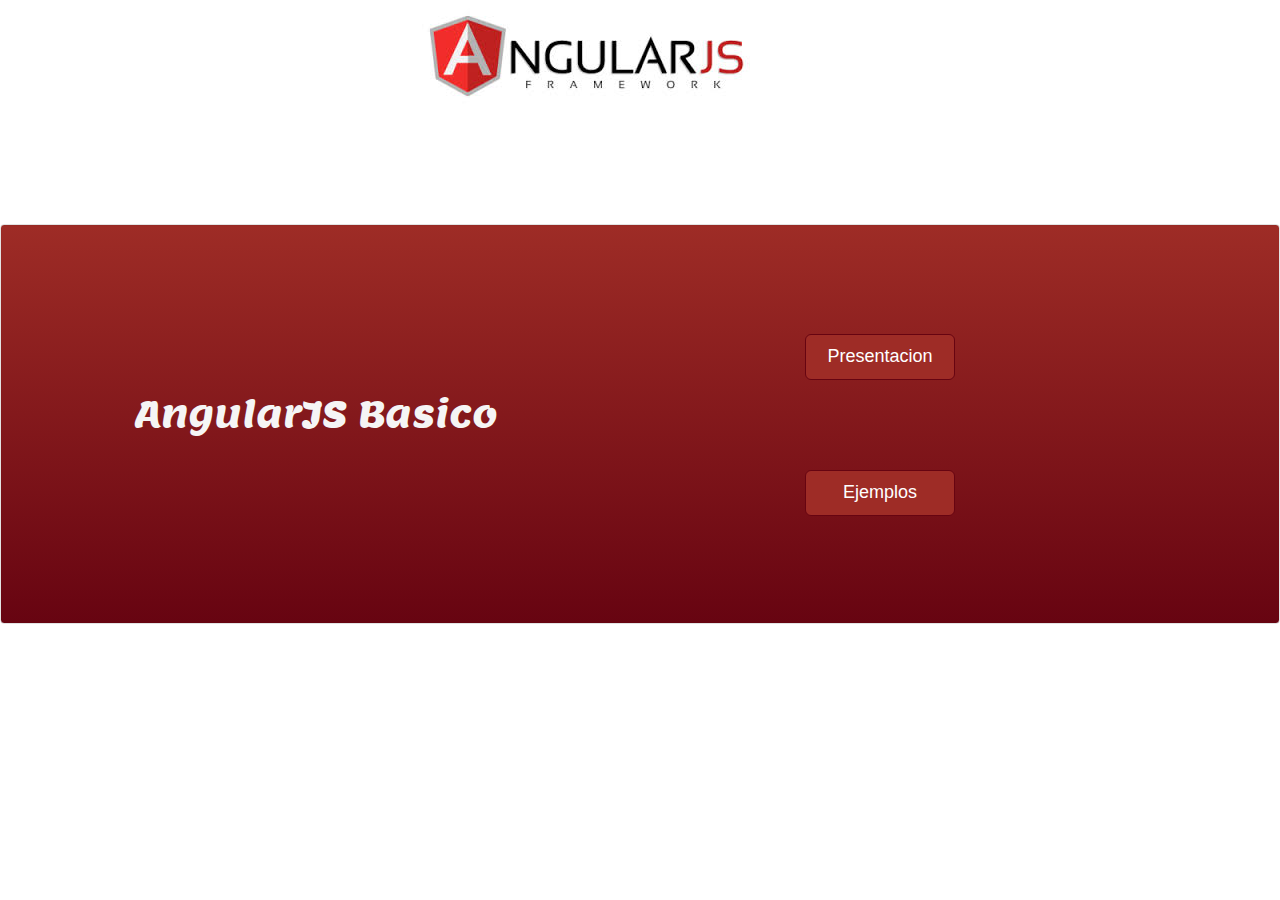
<file: app/src/index.html>
<!DOCTYPE html>
<html>
<head>
    <link href='http://fonts.googleapis.com/css?family=Belgrano|Lemon' rel='stylesheet' type='text/css'>
    <link type="text/css" href="../resources/style/bootstrap.css" rel="stylesheet">
    <link type="text/css" href="../resources/style/app-all-style.css" rel="stylesheet">

    <script src="../bin/jquery/jquery.js"></script>
    <script src="../bin/angularjs/angular.js"></script>
    <script src="../bin/angularjs/angular-ui-route.js"></script>
    <script src="//netdna.bootstrapcdn.com/bootstrap/3.1.1/js/bootstrap.min.js"></script>
    <script src="services/appServices.js"></script>
    <script src="appRoute.js"></script>
    <script src="controllers/presentation/presentationCtrl.js"></script>
</head>
<body ng-app="entryPointApp">
<div class="container">
    <img src="../resources/images/angularLogo.jpg" class="angular-image-logo">
</div>
    <div ui-view></div>
</body>
</html>
</file>
<file: app/resources/style/app-all-style.css>
.angular-image-logo{
    position: relative;
    left: 320px;
    top:20;
}

.container-home{
    margin-top: 100px;
    height: 400px;
    background-repeat: no-repeat;
    background-size: 100%;
    background: -webkit-linear-gradient(#9e2c26, #670411);
    background: -moz-linear-gradient(#9e2c26, #670411);
    background: -o-linear-gradient(#9e2c26, #670411);
}

.home-tittle{
    margin-top: 150px;
    margin-left: 100px;
    font-family: 'lemon', cursive;
    color: #f5f5f5;
}

.div-home-button{
    margin-top:90px;

}

.button-home-align{
    margin-left: 150px;
    background-color: #9e2c26;
    border-color: #670411;
}

.button-app{
    background-color: #9e2c26;
    border-color: #670411;
    font-family: 'lemon', cursive;
}

.btn-primary:hover,
.btn-primary:focus,
.btn-primary:active,
.btn-primary.active,
.open .dropdown-toggle.btn-primary {
    color: #9e2c26;
    background-color: #f5f5f5;
    border-color: #9e2c26;
}

p {
    padding-top: 5px;
    font-size: 14pt;
}

.list-font{
    font-size: 14pt;
}

.tittle-divider{
    width: 25%;
    height: 3px;
    background-color:#9e2c26;
    float: left;
}

.margin-paragraph{
    padding-top: 30px;
}

.example-box{
    border:solid 1px #9e2c26;
    border-radius: 3px;
}

.example-inner-box{
    margin-top: 10px;
    margin-bottom: 10px;
}

.title-container{
    
}
</file>
